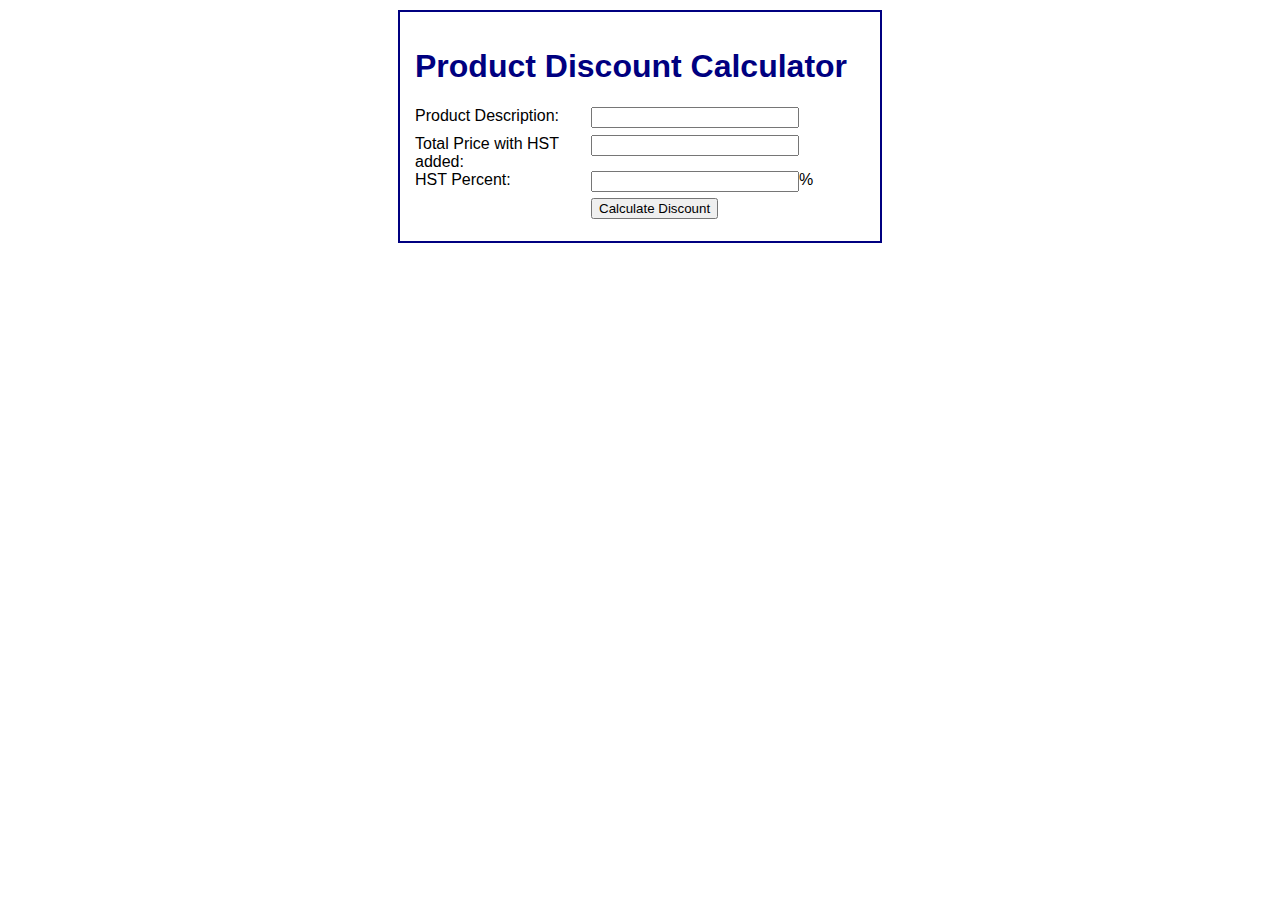
<file: ch01_product_discount/index.html>
<!DOCTYPE html PUBLIC "-//W3C//DTD XHTML 1.0 Transitional//EN"
    "http://www.w3.org/TR/xhtml1/DTD/xhtml1-transitional.dtd">
<html xmlns="http://www.w3.org/1999/xhtml">
<head>
    <title>Product Discount Calculator</title>
    <link rel="stylesheet" type="text/css" href="main.css" />
</head>

<body>
    <div id="content">
        <h1>Product Discount Calculator</h1>
        <form action="display_discount.php" method="post">

            <div id="data">
                <label>Product Description:</label>
                <input type="text" name="product_description"/><br />

                <label>Total Price with HST added:</label>
                <input type="text" name="price_with_hst"/><br />

                <label>HST Percent:</label>
                <input type="text" name="hst_percent"/>%<br />
            </div>

            <div id="buttons">
                <label>&nbsp;</label>
                <input type="submit" value="Calculate Discount" /><br />
            </div>

        </form>
    </div>
</body>
</html>
</file>
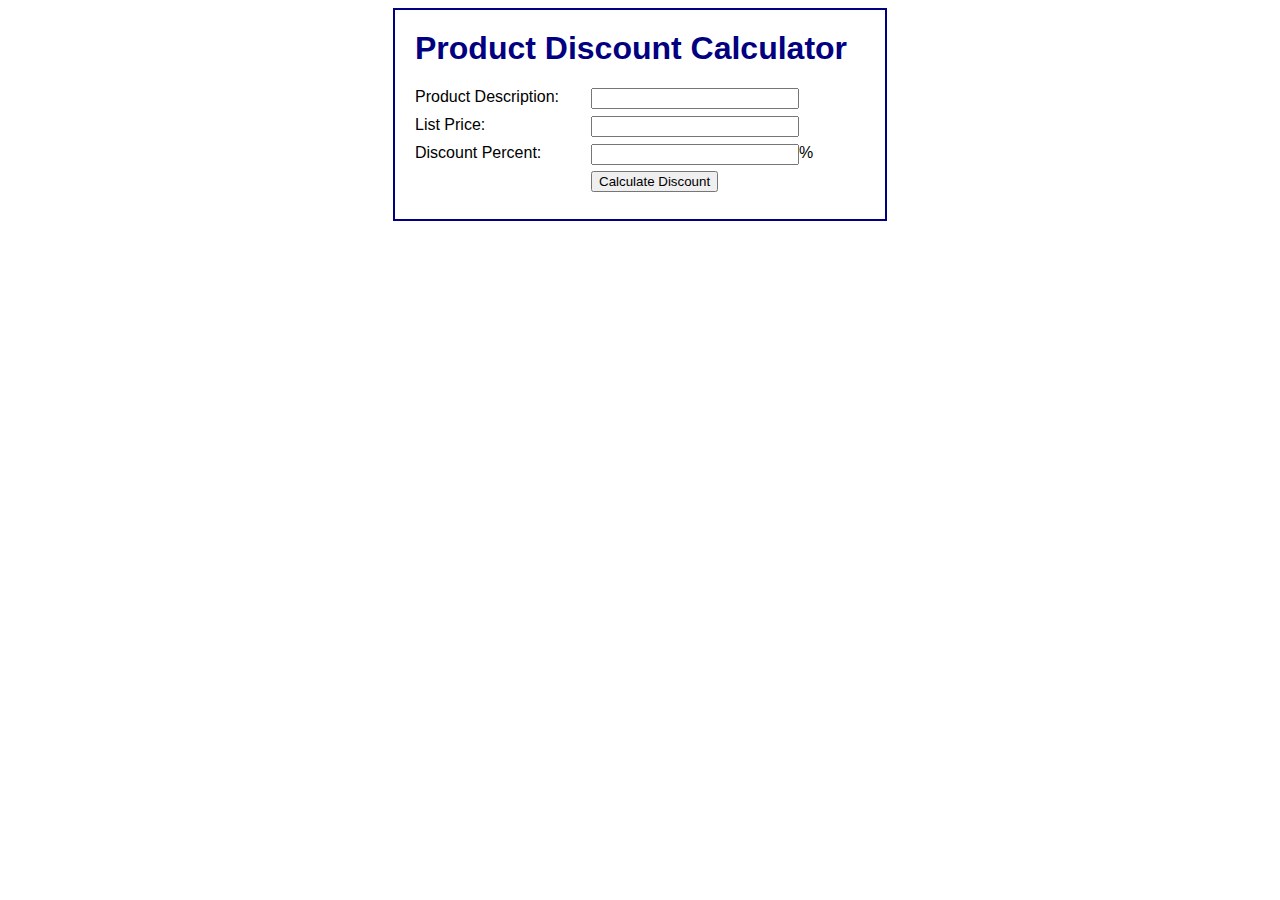
<file: ch02_product_discount/index.html>
<!DOCTYPE html PUBLIC "-//W3C//DTD XHTML 1.0 Transitional//EN"
    "http://www.w3.org/TR/xhtml1/DTD/xhtml1-transitional.dtd">
<html xmlns="http://www.w3.org/1999/xhtml">
<head>
    <title>Product Discount Calculator</title>
    <link rel="stylesheet" type="text/css" href="main.css" />
</head>

<body>
    <div id="content">
        <h1>Product Discount Calculator</h1>
        <form action="display_discount.php" method="post">

            <div id="data">
                <label>Product Description:</label>
                <input type="text" name="product_description"/><br />

                <label>List Price:</label>
                <input type="text" name="list_price"/><br />

                <label>Discount Percent:</label>
                <input type="text" name="discount_percent"/>%<br />
            </div>

            <div id="buttons">
                <label>&nbsp;</label>
                <input type="submit" value="Calculate Discount" /><br />
            </div>

        </form>
    </div>
</body>
</html>
</file>
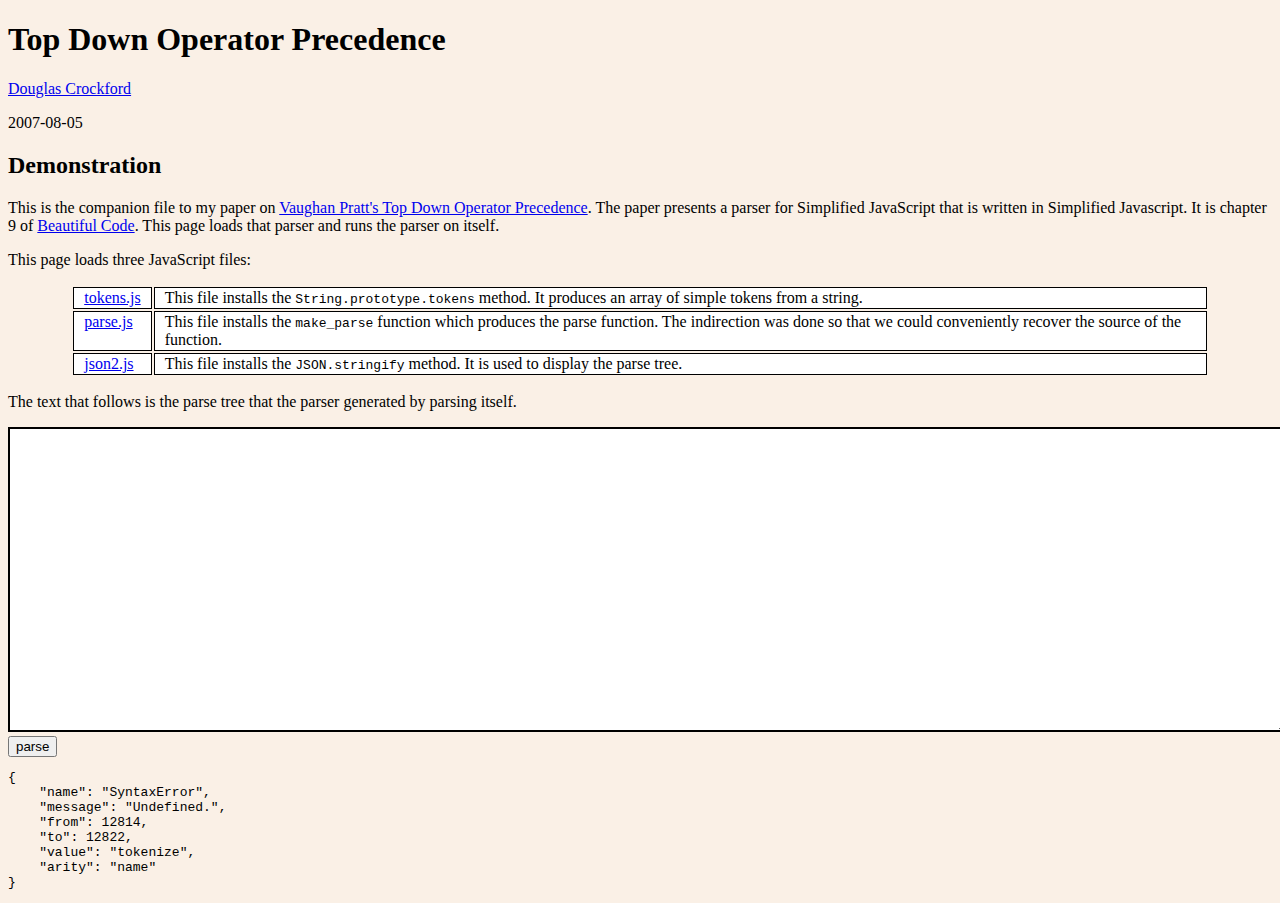
<file: javascript.crockford.com/index.html>
<!DOCTYPE HTML PUBLIC "-//W3C//DTD HTML 4.01//EN" "http://www.w3.org/TR/html4/strict.dtd">
<html>
<head>
    <title>Top Down Operator Precedence</title>
    <style>
th {background-color: thistle; border: black solid 1px; text-align: left;
    padding-left: 10px; padding-right: 10px; vertical-align: top;}
td {background-color: white; border: black solid 1pt; padding-left: 10px;
    padding-right: 10px; vertical-align: top;}
table {width: 90%; border: 0px; cellpadding: 0px;}
    </style>
</head>

<body bgcolor=linen>
<h1>Top Down Operator Precedence</h1>

<p><a href="http://www.crockford.com/">Douglas Crockford</a></p>

<p>2007-08-05</p>

<h2>Demonstration</h2>
<p>This is the companion file to my paper on <a href="http://javascript.crockford.com/tdop/tdop.html">Vaughan
  Pratt's Top Down Operator Precedence</a>. The paper presents a parser
  for Simplified JavaScript that is written in Simplified Javascript. It
  is chapter 9 of <a href="http://www.amazon.com/exec/obidos/ASIN/0596510047/wrrrldwideweb">Beautiful
  Code</a>. This page loads that parser and runs the parser on itself. </p>
<p>This page loads three JavaScript files:</p>
<table border="0" align="center">
  <tr>
    <td valign="top"><a href="tokens.js">tokens.js</a></td>
    <td>This file installs the <code>String.prototype.tokens</code> method. It
      produces an array of simple tokens from a string.</td>
  </tr>
  <tr>
    <td valign="top"><a href="parse.js">parse.js</a></td>
    <td>This file installs the <code>make_parse</code> function which produces
      the parse function. The indirection was done so that we could conveniently
      recover the source of the function.</td>
  </tr>
  <tr>
    <td valign="top"><a href="http://json.org/json2.js">json2.js</a></td>
    <td>This file installs the <code>JSON.stringify</code> method.
      It is used to display the parse tree.</td>
  </tr>
</table>
<p>The text that follows is the parse tree that the parser generated by
  parsing itself. </p>
<textarea id="INPUT" style="
    border: 2px solid black;
    color: black;
    font-family: monospace;
    height: 3in;
    overflow: auto;
    padding: 0.5em;
    width: 100%;"></textarea>
<input id="PARSE" value=parse type=button>
<noscript><p>You may not see it because you have JavaScript turned off. Uffff!</p></noscript>
<script src="tokens.js"></script>
<script src="parse.js"></script>
<script src="json2.js"></script>
<pre id=OUTPUT></pre>
<script>
/*jslint evil: true */

/*members create, error, getElementById, innerHTML, message, name,
    onclick, prototype, replace, stringify, toSource, toString, value
*/

/*global JSON, make_parse, parse, source, tree */

// Make a new object that inherits members from an existing object.

if (typeof Object.create !== 'function') {
    Object.create = function (o) {
        function F() {}
        F.prototype = o;
        return new F();
    };
}

// Transform a token object into an exception object and throw it.

Object.prototype.error = function (message, t) {
    t = t || this;
    t.name = "SyntaxError";
    t.message = message;
    throw t;
};


(function () {
    var parse = make_parse();

    function go(source) {
        var string, tree;
        try {
            tree = parse(source);
            string = JSON.stringify(tree, ['key', 'name', 'message',
                'value', 'arity', 'first', 'second', 'third', 'fourth'], 4);
        } catch (e) {
            string = JSON.stringify(e, ['name', 'message', 'from', 'to', 'key',
                    'value', 'arity', 'first', 'second', 'third', 'fourth'], 4);
        }
        document.getElementById('OUTPUT').innerHTML = string
            .replace(/&/g, '&amp;')
            .replace(/[<]/g, '&lt;');
    }

    go("var make_parse = " + (make_parse.toSource ?
            make_parse.toSource() : make_parse.toString()) + ";");

    document.getElementById('PARSE').onclick = function (e) {
        go(document.getElementById('INPUT').value);
    };
}());

</script>
</body>
</html>
</file>
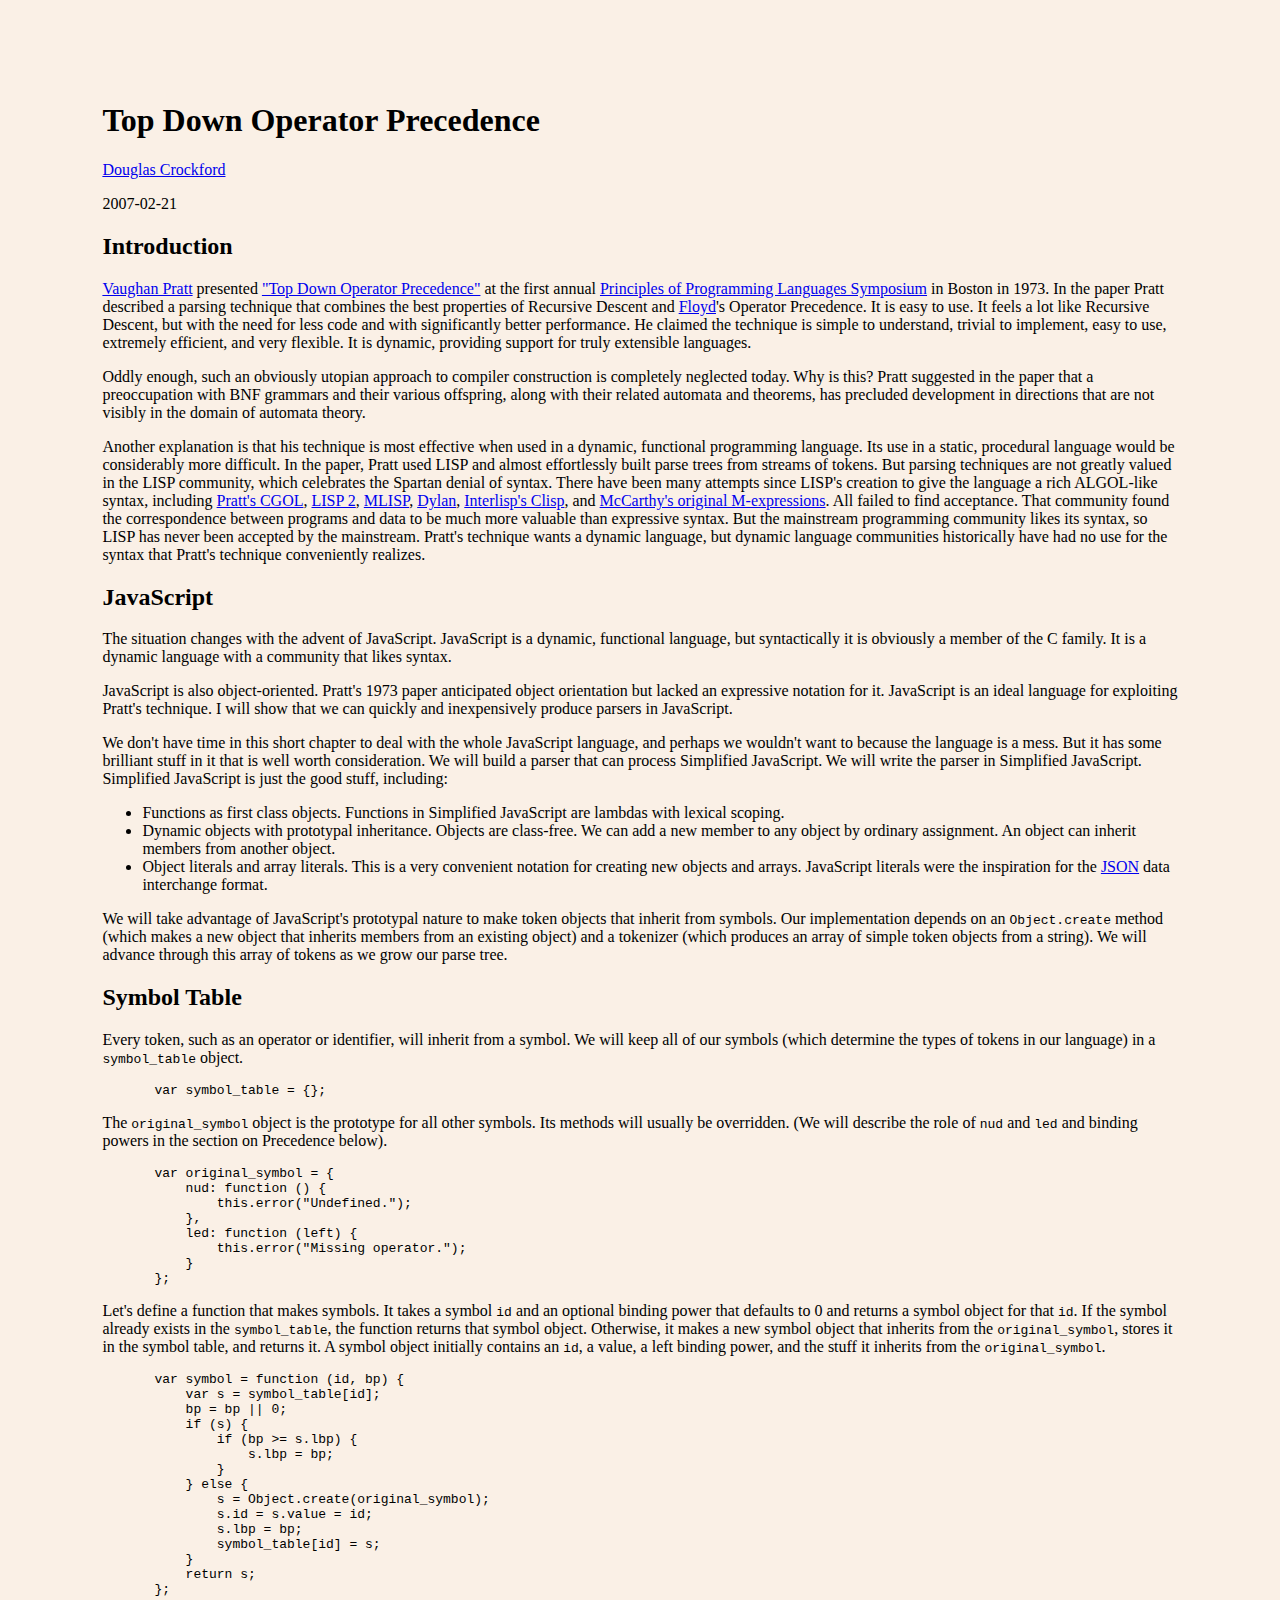
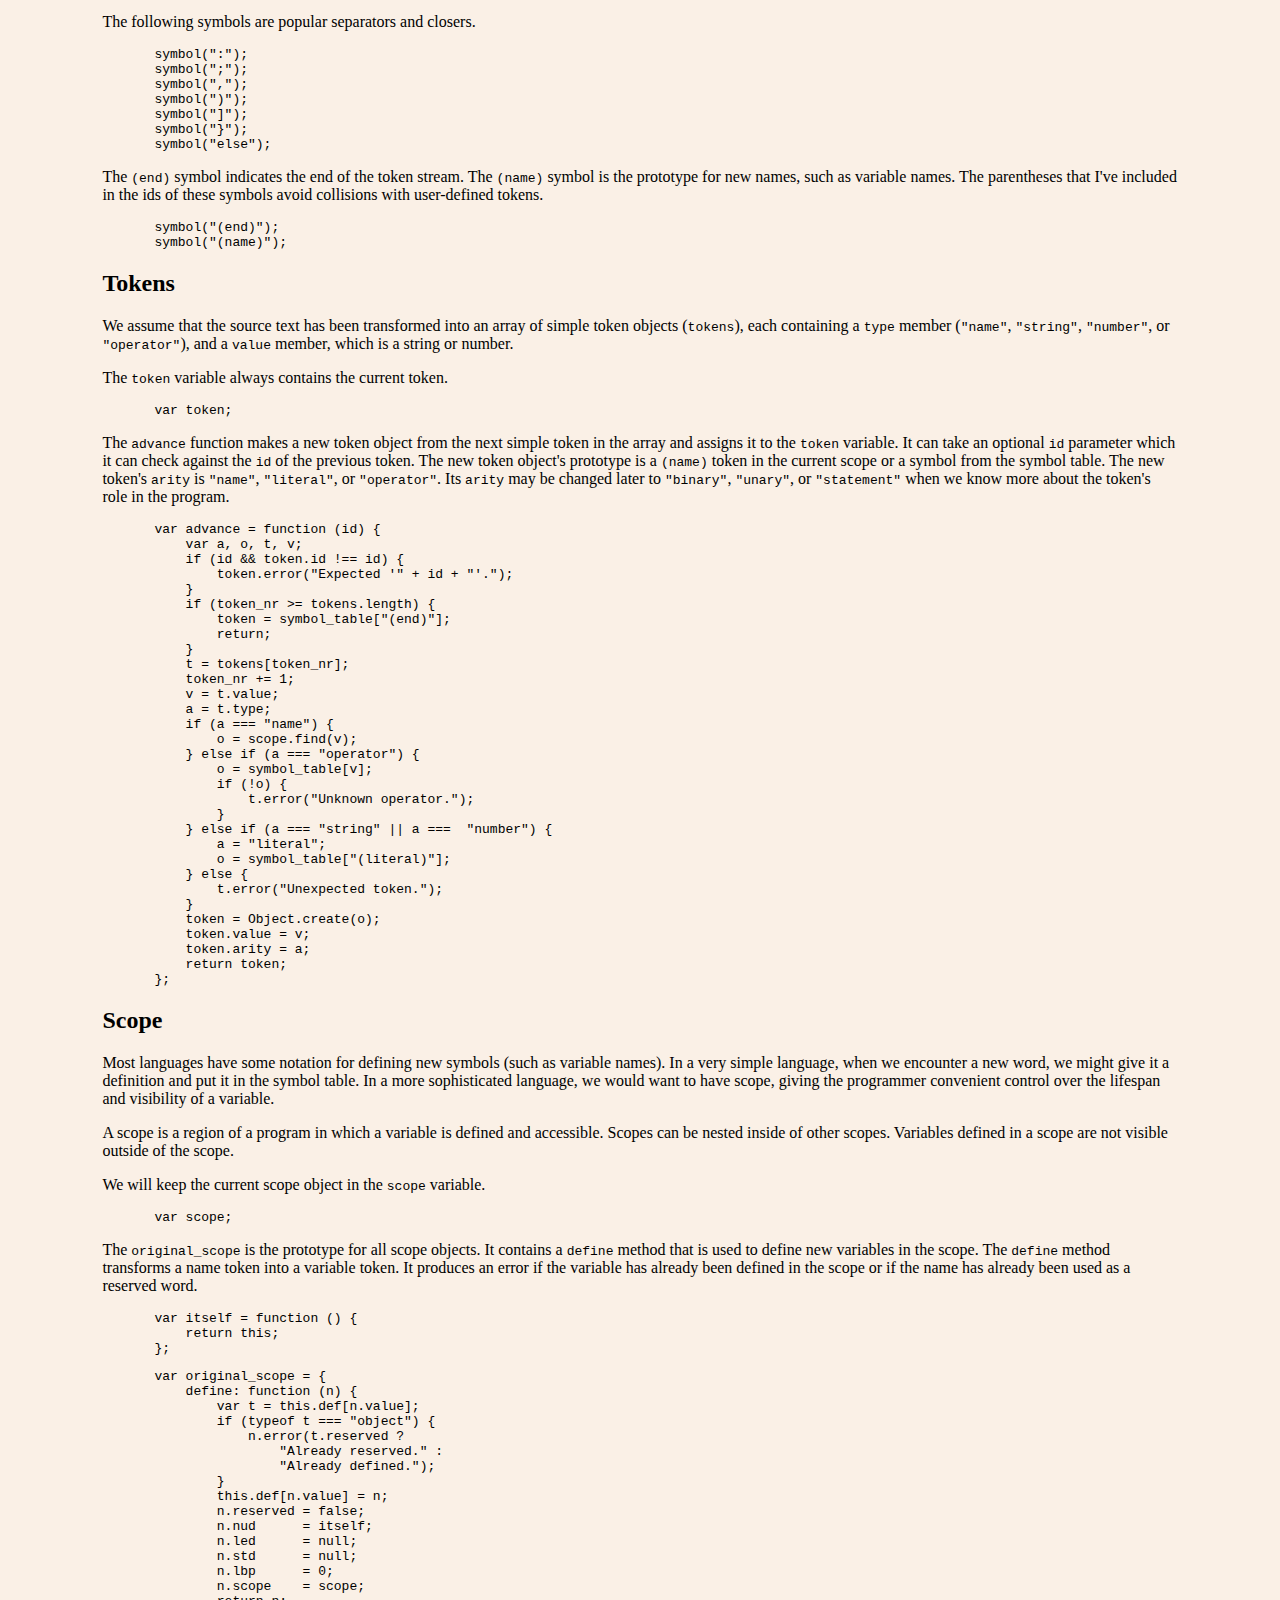
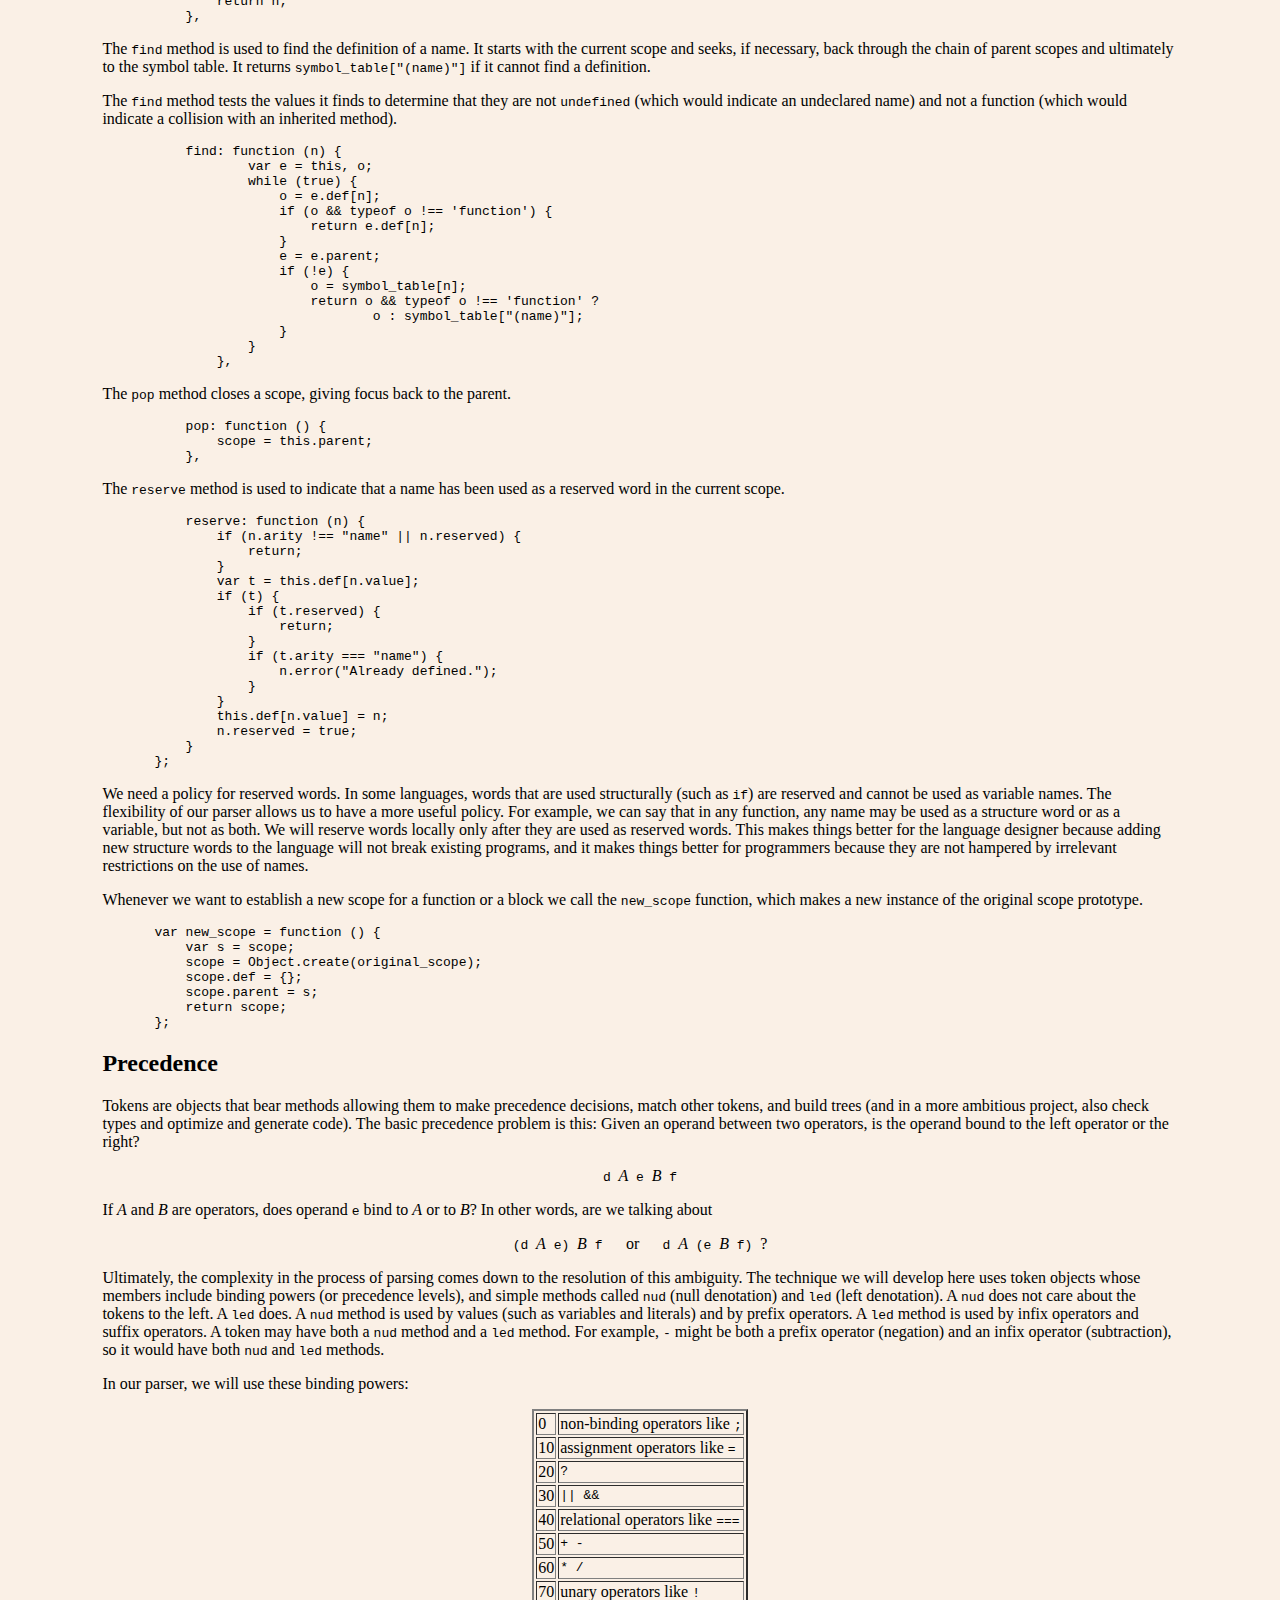
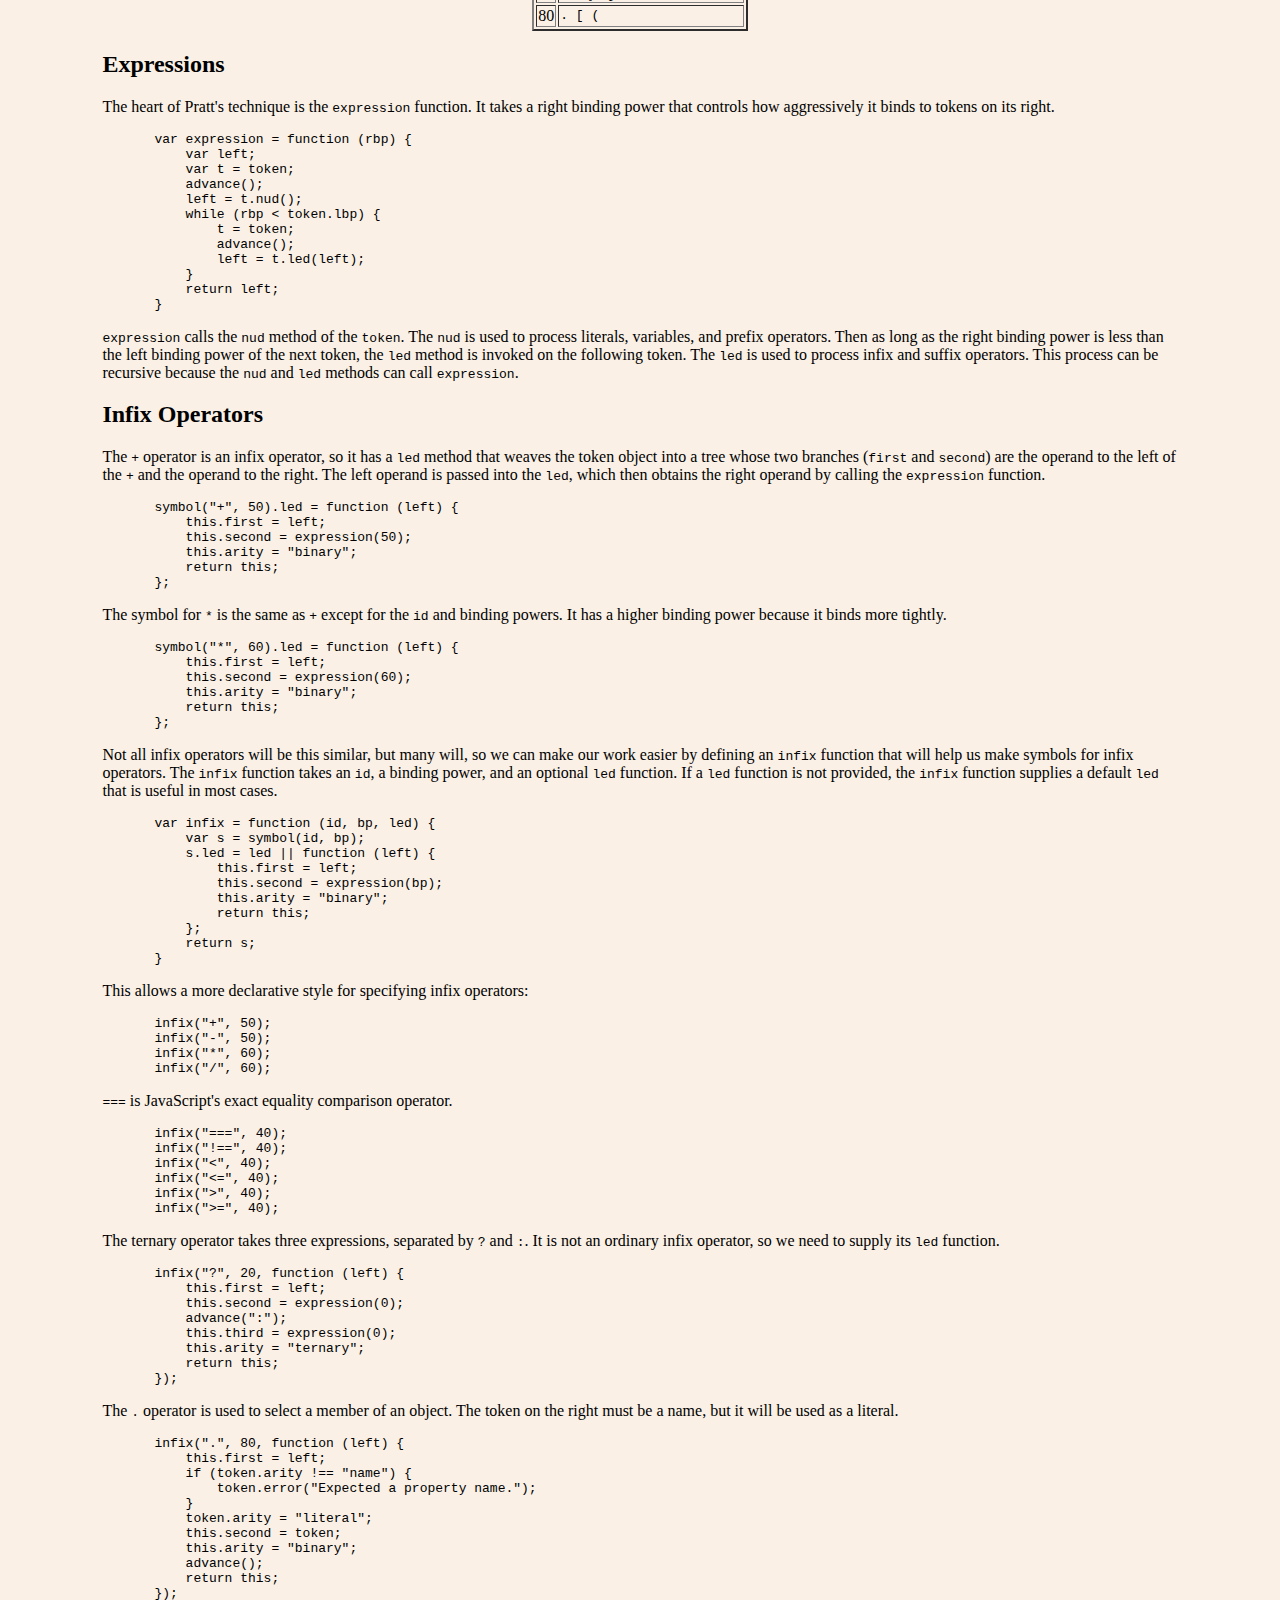
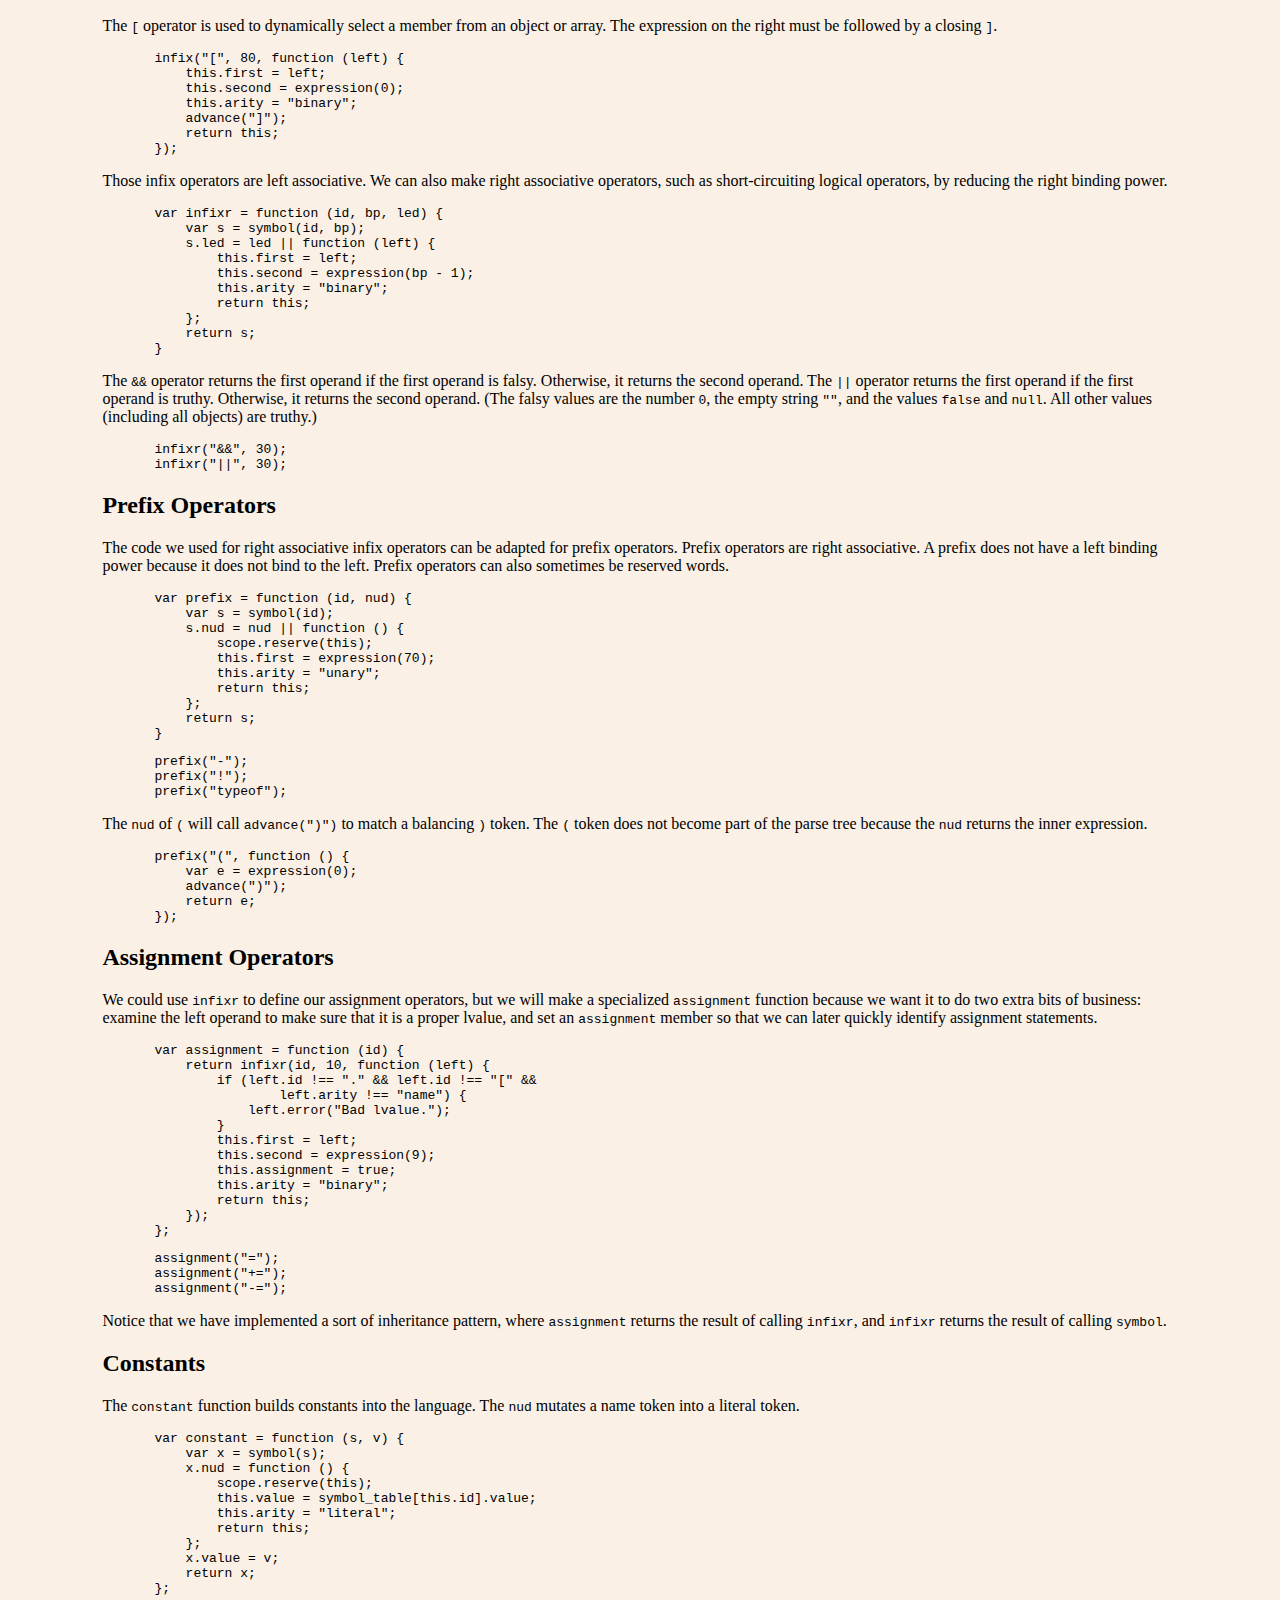
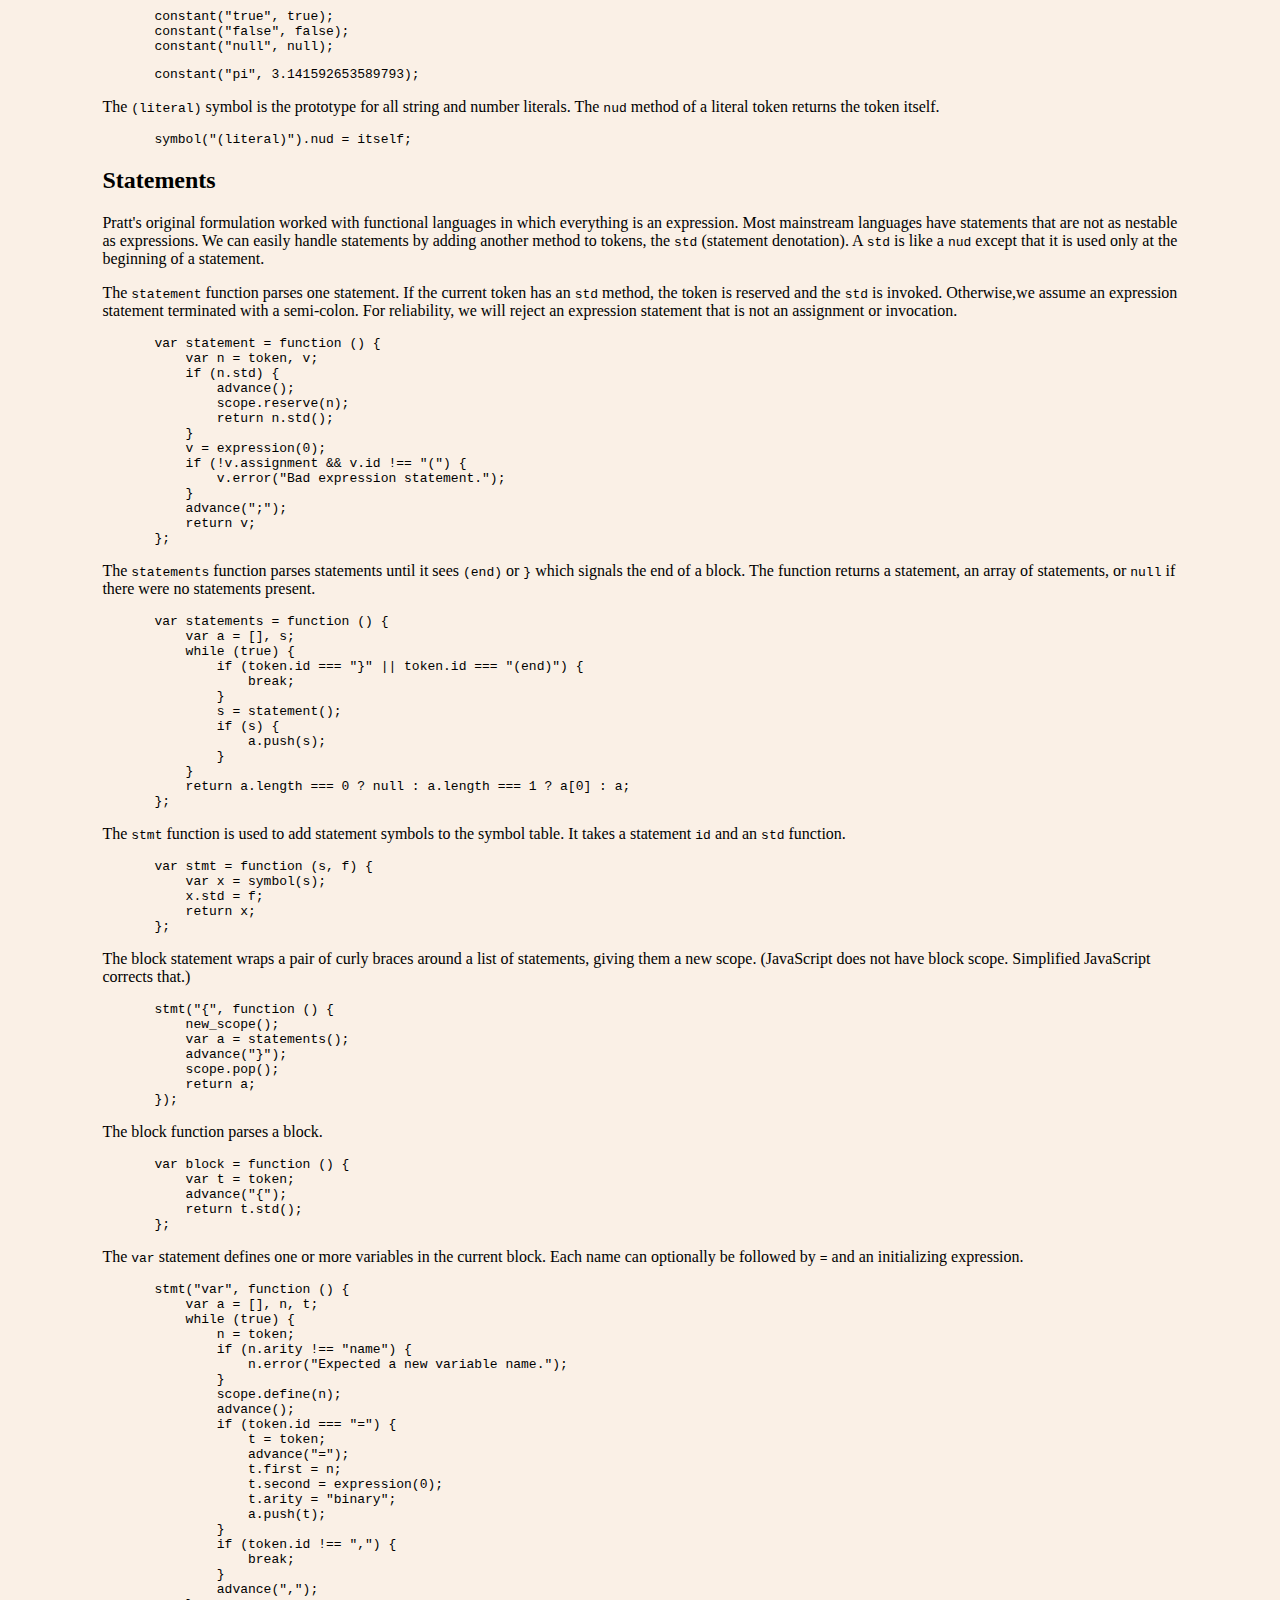
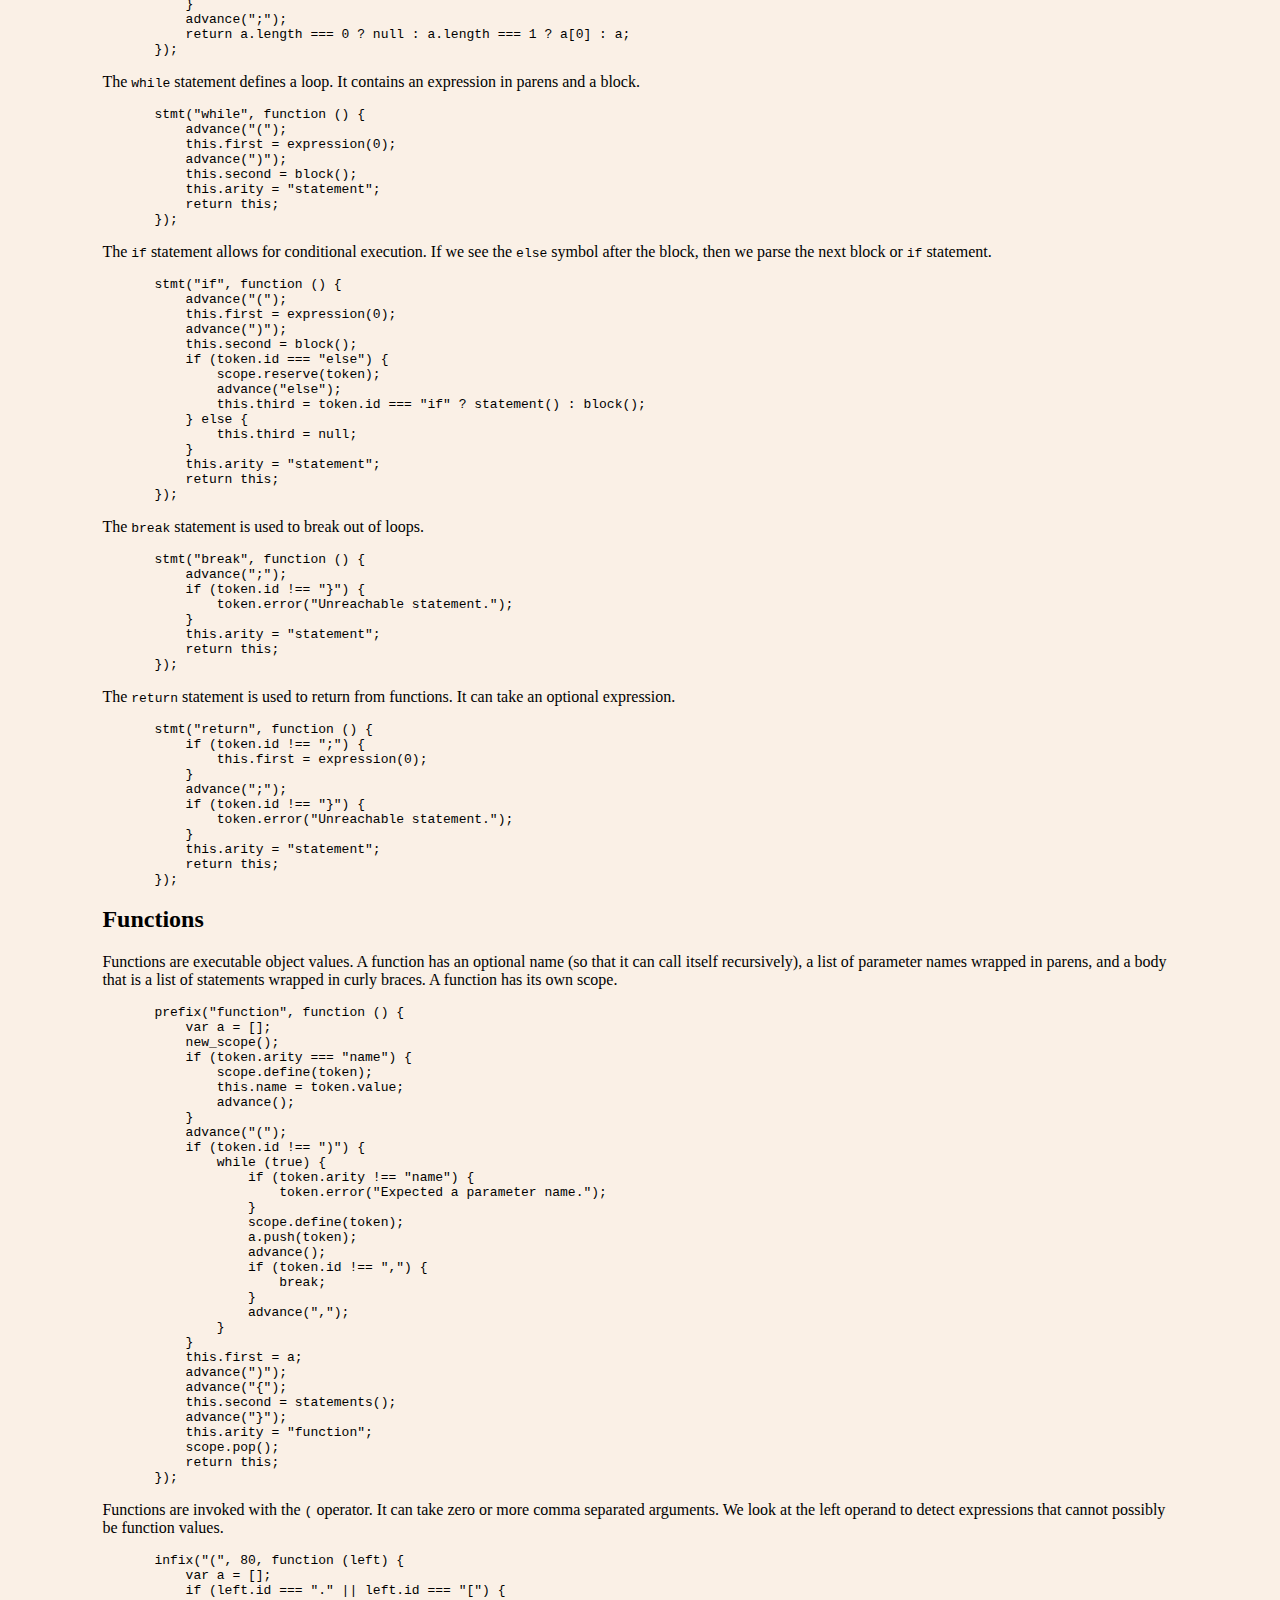
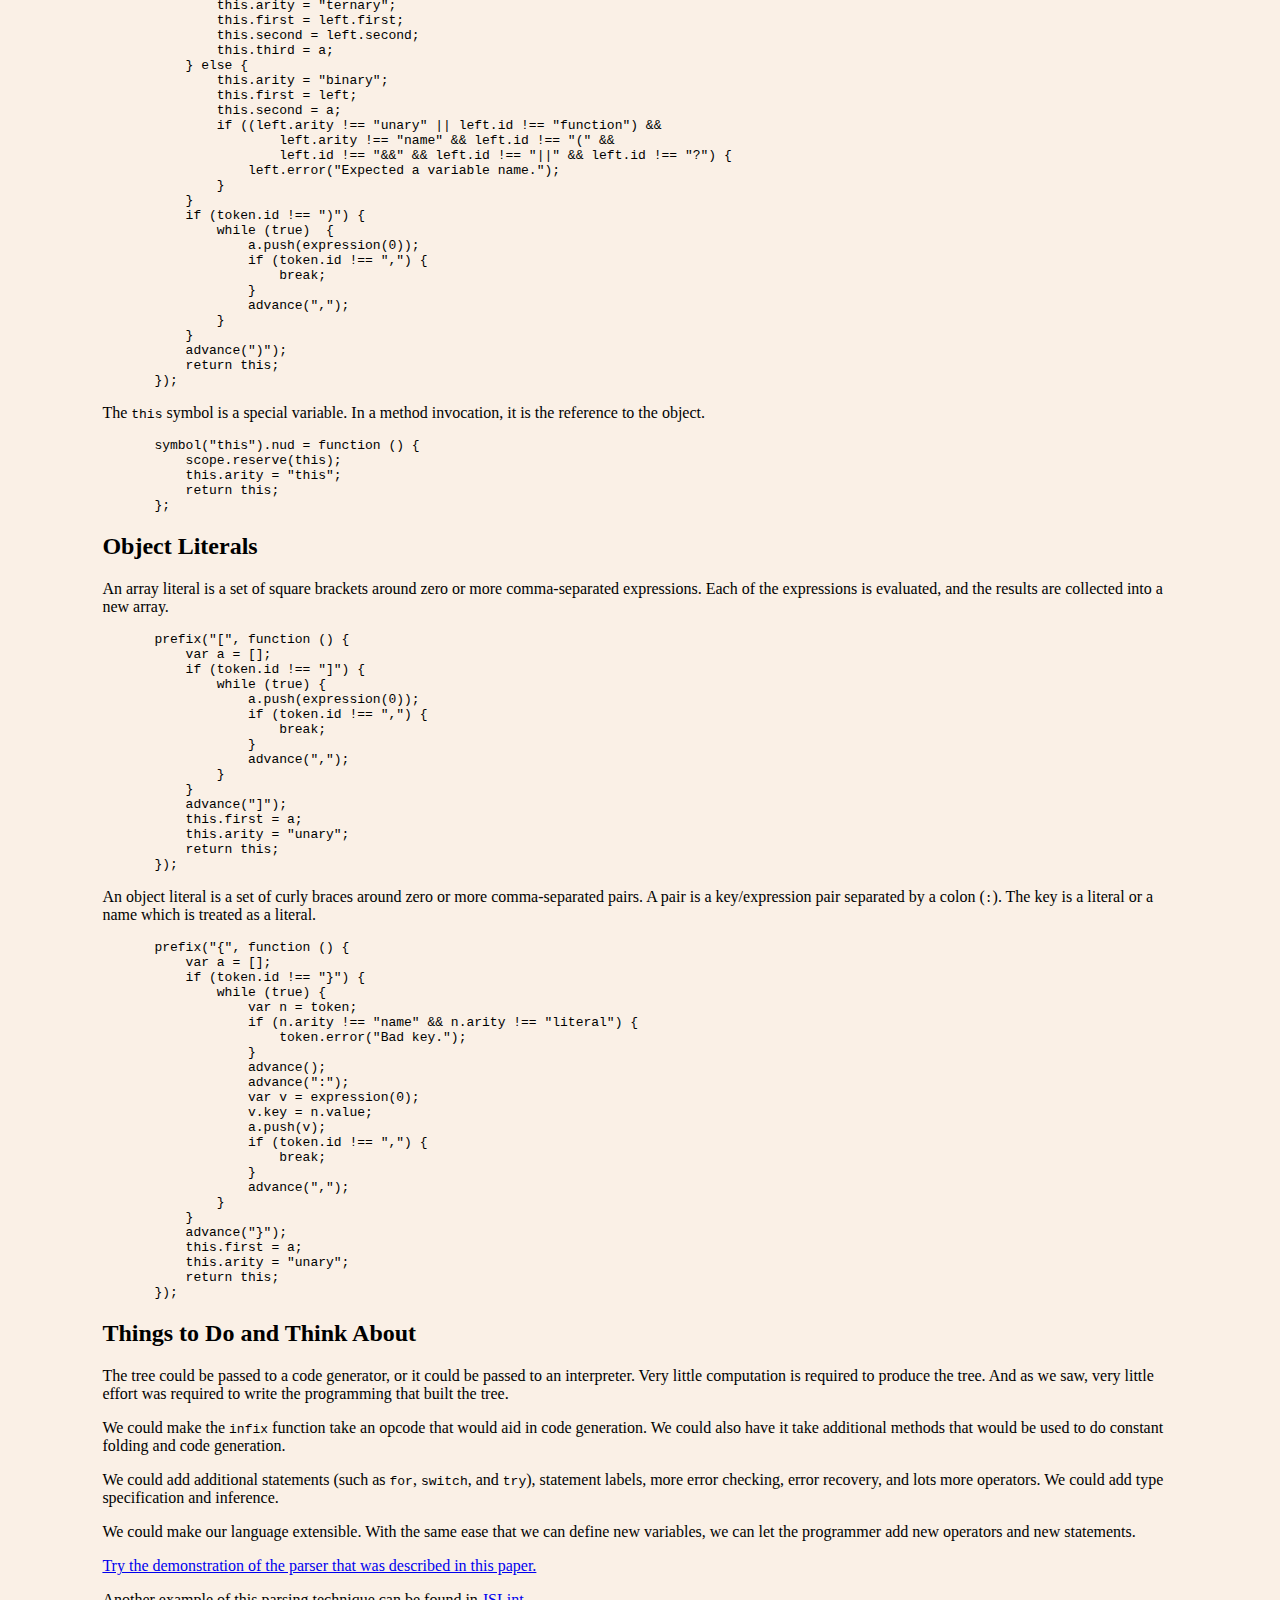
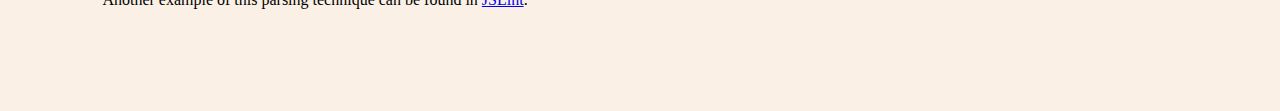
<file: javascript.crockford.com/tdop.html>
<html><head><title>Top Down Operator Precedence</title>
<style>
pre {margin-left: 4em; margin-right: 4em;}
</style></head><body bgcolor="linen" style="margin: 8%;">
<h1>Top Down Operator Precedence</h1>

<p><a href="http://www.crockford.com/">Douglas Crockford</a></p>

<p>2007-02-21</p>
<h2>Introduction</h2>

<p><a href="http://boole.stanford.edu/pratt.html">Vaughan Pratt</a> presented
  <a href="http://portal.acm.org/citation.cfm?id=512931">"Top Down Operator
  Precedence"</a> at the first annual <a href="http://www.acm.org/sigs/sigplan/popl.htm">Principles
  of Programming Languages Symposium</a> in Boston in 1973. In the paper
  Pratt described a parsing technique that combines the best properties
  of Recursive Descent and <a href="http://sigact.acm.org/floyd/">Floyd</a>'s
  Operator Precedence. It is easy to use. It feels a lot like Recursive
  Descent, but with the need for less code and with significantly better
  performance. He claimed the technique is simple to understand, trivial
  to implement, easy to use, extremely efficient, and very flexible. It
  is dynamic, providing support for truly extensible languages. </p>
<p>Oddly enough, such an obviously utopian approach to compiler construction
  is completely neglected today. Why is this? Pratt suggested in the paper
  that a preoccupation with BNF grammars and their various offspring, along
  with their related automata and theorems, has precluded development in
  directions that are not visibly in the domain of automata theory.</p>

<p>Another explanation is that his technique is most effective when used
  in a dynamic, functional programming language. Its use in a static, procedural
  language would be considerably more difficult. In the paper, Pratt used
  LISP and almost effortlessly built parse trees from streams of tokens.
  But parsing techniques are not greatly valued in the LISP community, which
  celebrates the Spartan denial of syntax. There have been many attempts
  since LISP's creation to give the language a rich ALGOL-like syntax, including
  <a href="http://zane.brouhaha.com/%7Ehealyzh/doc/cgol.doc.txt">Pratt's
  CGOL</a>, <a href="http://community.computerhistory.org/scc/projects/LISP/index.html#LISP_2_">LISP
  2</a>, <a href="ftp://reports.stanford.edu/pub/cstr/reports/cs/tr/68/92/CS-TR-68-92.pdf">MLISP</a>,
  <a href="http://www.opendylan.org/">Dylan</a>, <a href="http://community.computerhistory.org/scc/projects/LISP/interlisp/Teitelman-3IJCAI.pdf">Interlisp's
  Clisp</a>, and <a href="http://www-formal.stanford.edu/jmc/history/lisp/lisp.html">McCarthy's
  original M-expressions</a>. All failed to find acceptance. That community
  found the correspondence between programs and data to be much more valuable
  than expressive syntax. But the mainstream programming community likes
  its syntax, so LISP has never been accepted by the mainstream. Pratt's
  technique wants a dynamic language, but dynamic language communities historically
  have had no use for the syntax that Pratt's technique conveniently realizes.</p>

<h2>JavaScript</h2>

<p>The situation changes with the advent of JavaScript.
JavaScript is a dynamic, functional language, but syntactically it is obviously
a member of the C family. It is a dynamic language with a community that likes
syntax.</p>

<p>JavaScript is also object-oriented. Pratt's 1973 paper anticipated object orientation
  but lacked an expressive notation for it. JavaScript is an ideal
  language for exploiting Pratt's technique. I will show that we can quickly
  and inexpensively produce parsers in JavaScript.</p>

<p>We don't have time in this short chapter to deal with the whole JavaScript
  language, and perhaps we wouldn't want to because the language is a mess.
  But it has some brilliant stuff in it that is well worth consideration.
  We will build a parser that can process Simplified JavaScript. We will
  write the parser in Simplified JavaScript. Simplified JavaScript is just
  the good stuff, including:</p>

<ul>
  <li>Functions as first class objects. Functions in Simplified JavaScript
    are lambdas with lexical scoping.</li>
 <li>Dynamic objects with prototypal inheritance. Objects are
     class-free. We can add a new member to any object by ordinary assignment.
     An object can inherit members from another object.</li>
 <li>Object literals and array literals. This is a very convenient notation for
     creating new objects and arrays. JavaScript literals were the inspiration
     for the <a href="http://www.json.org/">JSON</a> data interchange format.</li>
</ul>

<p>We will take advantage of JavaScript's prototypal nature to make token
  objects that inherit from symbols. Our implementation depends on an <code>Object.create</code>
  method (which makes a new object that inherits members from an existing
  object) and a tokenizer (which produces an array of simple token objects
  from a string). We will advance through this array of tokens as we grow
  our parse tree. </p>
<h2>Symbol Table</h2>

<p>Every token, such as an operator or identifier, will inherit from a symbol.
  We will keep all of our symbols (which determine the types of tokens in
  our language) in a <code>symbol_table</code> object.</p>

<pre>var symbol_table = {};</pre>
<p>The <code>original_symbol</code> object is the prototype for all other
  symbols. Its methods will usually be overridden. (We will describe the
  role of <code>nud</code> and <code>led</code> and binding powers in the
  section on Precedence below). </p>
<pre>var original_symbol = {
    nud: function () {
        this.error("Undefined.");
    },
    led: function (left) {
        this.error("Missing operator.");
    }
};</pre>

<p>Let's define a function that makes symbols. It takes a symbol <code>id</code>
  and an optional binding power that defaults to 0 and returns a symbol
  object for that <code>id</code>. If the symbol already exists in the <code>symbol_table</code>,
  the function returns that symbol object. Otherwise, it makes a new symbol
  object that inherits from the <code>original_symbol</code>, stores it
  in the symbol table, and returns it. A symbol object initially contains
  an <code>id</code>, a value, a left binding power, and the stuff it inherits
  from the <code>original_symbol</code>. </p>

<pre>var symbol = function (id, bp) {
    var s = symbol_table[id];
    bp = bp || 0;
    if (s) {
        if (bp &gt;= s.lbp) {
            s.lbp = bp;
        }
    } else {
        s = Object.create(original_symbol);
        s.id = s.value = id;
        s.lbp = bp;
        symbol_table[id] = s;
    }
    return s;
};</pre>

<p>The following symbols are popular separators and closers.</p>
<pre>symbol(":");
symbol(";");
symbol(",");
symbol(")");
symbol("]");
symbol("}");
symbol("else");</pre>

<p>The <code>(end)</code> symbol indicates the end of the token stream.
  The <code>(name)</code> symbol is the prototype for new names, such as
  variable names. The parentheses that I've included in the ids of these
  symbols avoid collisions with user-defined tokens.</p>

<pre>symbol("(end)");
symbol("(name)");</pre>

<h2>Tokens</h2>

<p>We assume that the source text has been transformed into an array of
  simple token objects (<code>tokens</code>), each containing a <code>type</code>
  member (<code>"name"</code>, <code>"string"</code>, <code>"number"</code>,
  or <code>"operator"</code>), and a <code>value</code> member, which is
  a string or number.</p>

<p>The <code>token</code> variable always contains the current token.</p>

<pre>var token;</pre>

<p>The <code>advance</code> function makes a new token object from the next
  simple token in the array and assigns it to the <code> token</code> variable.
  It can take an optional <code>id</code> parameter which it can check against
  the <code>id</code> of the previous token. The new token object's prototype
  is a <code>(name)</code> token in the current scope or a symbol from the
  symbol table. The new token's <code>arity</code> is <code>"name"</code>,
  <code>"literal"</code>, or <code>"operator"</code>. Its <code>arity</code>
  may be changed later to <code>"binary"</code>, <code>"unary"</code>, or
  <code>"statement"</code> when we know more about the token's role in the
  program.</p>

<pre>var advance = function (id) {
    var a, o, t, v;
    if (id &amp;&amp; token.id !== id) {
        token.error("Expected '" + id + "'.");
    }
    if (token_nr &gt;= tokens.length) {
        token = symbol_table["(end)"];
        return;
    }
    t = tokens[token_nr];
    token_nr += 1;
    v = t.value;
    a = t.type;
    if (a === "name") {
        o = scope.find(v);
    } else if (a === "operator") {
        o = symbol_table[v];
        if (!o) {
            t.error("Unknown operator.");
        }
    } else if (a === "string" || a ===  &quot;number") {
        a = "literal";
        o = symbol_table["(literal)"];
    } else {
        t.error("Unexpected token.");
    }
    token = Object.create(o);
    token.value = v;
    token.arity = a;
    return token;
};</pre>

<h2 id="scope">Scope</h2>

<p>Most languages have some notation for defining new symbols (such as variable
  names). In a very simple language, when we encounter a new word, we might
  give it a definition and put it in the symbol table. In a more sophisticated
  language, we would want to have scope, giving the programmer convenient
  control over the lifespan and visibility of a variable. </p>

<p>A scope is a region of a program in which a variable is defined and
accessible. Scopes can be nested inside of other scopes. Variables
defined in a scope are not visible outside of the scope.</p>

<p>We will keep the current scope object in the <code>scope</code> variable. </p>
<pre>var scope;</pre>
<p>The <code>original_scope</code> is the prototype for all scope objects. It
  contains a <code>define</code> method that is used to define new variables
  in the scope. The <code>define</code> method transforms a name token into a
  variable token. It produces an error if the variable has already been defined
  in the scope or if the name has already been used as a reserved word.</p>

<pre>var itself = function () {
    return this;
};</pre>

<pre>var original_scope = {
    define: function (n) {
        var t = this.def[n.value];
        if (typeof t === "object") {
            n.error(t.reserved ?
                "Already reserved." :
                "Already defined.");
        }
        this.def[n.value] = n;
        n.reserved = false;
        n.nud      = itself;
        n.led      = null;
        n.std      = null;
        n.lbp      = 0;
        n.scope    = scope;
        return n;
    },</pre>

<p>The <code>find</code> method is used to find the definition of a name.
  It starts with the current scope and seeks, if necessary, back through
  the chain of parent scopes and ultimately to the symbol table. It returns
  <code>symbol_table["(name)&quot;]</code> if it cannot find a definition.</p>
<p>The <code>find</code> method tests the values it finds to determine that
they are not <code>undefined</code> (which would indicate an undeclared name)
and not a function (which would indicate a collision with an inherited method).</p>

<pre>    find: function (n) {
            var e = this, o;
            while (true) {
                o = e.def[n];
                if (o && typeof o !== 'function') {
                    return e.def[n];
                }
                e = e.parent;
                if (!e) {
                    o = symbol_table[n];
                    return o && typeof o !== 'function' ?
                            o : symbol_table["(name)"];
                }
            }
        },</pre>

<p>The <code>pop</code> method closes a scope, giving focus back to the
  parent.</p>

<pre>    pop: function () {
        scope = this.parent;
    },</pre>

<p>The <code>reserve</code> method is used to indicate that a name has been
used as a reserved word in the current scope.</p>

<pre>    reserve: function (n) {
        if (n.arity !== "name" || n.reserved) {
            return;
        }
        var t = this.def[n.value];
        if (t) {
            if (t.reserved) {
                return;
            }
            if (t.arity === "name") {
                n.error("Already defined.");
            }
        }
        this.def[n.value] = n;
        n.reserved = true;
    }
};</pre>

<p>We need a policy for reserved words. In some languages, words that are used
  structurally (such as <code>if</code>) are reserved and cannot be used as variable
  names. The flexibility of our parser allows us to have a more useful policy.
  For example, we can say that in any function, any name may be used as a structure
  word or as a variable, but not as both. We will reserve words locally only after
  they are used as reserved words. This makes things better for the language designer
  because adding new structure words to the language will not break existing programs,
  and it makes things better for programmers because they are not hampered by
  irrelevant restrictions on the use of names.</p>

<p>Whenever we want to establish a new scope for a function or
a block we call the <code>new_scope</code> function, which makes a new
instance of the original scope prototype.</p>

<pre>var new_scope = function () {
    var s = scope;
    scope = Object.create(original_scope);
    scope.def = {};
    scope.parent = s;
    return scope;
};</pre>

<h2>Precedence</h2>

<p>Tokens are objects that bear methods allowing them to make precedence
  decisions, match other tokens, and build trees (and in a more ambitious
  project, also check types and optimize and generate code). The basic precedence
  problem is this: Given an operand between two operators, is the operand
  bound to the left operator or the right?</p>

<p style="text-align: center;" align="center"><code> d&nbsp;</code><i>A</i><code>&nbsp;e&nbsp;</code><i>B</i><code>&nbsp;f</code></p>

<p>If <i>A</i> and <i>B</i> are operators, does operand <code>e</code> bind
  to <i>A</i> or to <i>B</i>? In other words, are we talking about </p>

<p style="text-align: center;" align="center"><code> (d&nbsp;</code><i>A</i><code>
  e)&nbsp;</code><i>B</i><code>&nbsp;f&nbsp;&nbsp; </code>or<code> &nbsp;&nbsp;d&nbsp;</code><i>A</i><code>&nbsp;(e&nbsp;</code><i>B</i><code>
  f)&nbsp;</code>?</p>

<p>Ultimately, the complexity in the process of parsing comes down to the
  resolution of this ambiguity. The technique we will develop here uses
  token objects whose members include binding powers (or precedence levels),
  and simple methods called <code>nud</code> (null denotation) and <code>led</code>
  (left denotation). A <code>nud</code> does not care about the tokens to
  the left. A <code>led</code> does. A <code> nud</code> method is used
  by values (such as variables and literals) and by prefix operators. A
  <code>led</code> method is used by infix operators and suffix operators.
  A token may have both a <code>nud</code> method and a <code> led</code>
  method. For example, <code>-</code> might be both a prefix operator (negation)
  and an infix operator (subtraction), so it would have both <code>nud</code>
  and <code>led</code> methods. </p>
<p>In our parser, we will use these binding powers:</p>
<table border="2" align="center"><tbody>
  <tr>
    <td>0</td>
    <td>non-binding operators like <code><code>;</code></code></td>
  </tr>
  <tr>
    <td>10</td>
    <td>assignment operators like <code><code>=</code></code></td>
  </tr>
  <tr>
    <td>20</td>
    <td><code><code>?</code></code></td>
  </tr>
  <tr>
    <td>30</td>
    <td><code>|| &amp;&amp;</code></td>
  </tr>
  <tr>
    <td>40</td>
    <td>relational operators like <code>===</code></td>
  </tr>
  <tr>
    <td>50</td>
    <td><code>+ -</code></td>
  </tr>
  <tr>
    <td>60</td>
    <td><code>* /</code></td>
  </tr>
  <tr>
    <td>70</td>
    <td>unary operators like <code>!</code></td>
  </tr>
  <tr>
    <td>80</td>
    <td><code>. [ (</code></td>
  </tr></tbody>
</table>
<h2>Expressions</h2>

<p>The heart of Pratt's technique is the <code>expression</code> function.
  It takes a right binding power that controls how aggressively it binds
  to tokens on its right. </p>

<pre>var expression = function (rbp) {
    var left;
    var t = token;
    advance();
    left = t.nud();
    while (rbp &lt; token.lbp) {
        t = token;
        advance();
        left = t.led(left);
    }
    return left;
}</pre>

<p><code>expression</code> calls the <code>nud</code> method of the
<code>token</code>. The <code>nud</code> is used to process literals,
variables, and prefix operators. Then as long as the right binding
power is less than the left binding power of the next token, the
<code>led</code> method is invoked on the following token. The <code>led</code> is used
to process infix and suffix operators. This process can be recursive
because the <code>nud</code> and <code>led</code> methods
can call <code>expression</code>.</p>

<h2>Infix Operators</h2>

<p>The <code>+</code> operator is an infix operator, so it has a <code>
  led</code> method that weaves the token object into a tree whose two branches
  (<code>first</code> and <code>second</code>) are the operand to the left
  of the <code>+</code> and the operand to the right. The left operand is
  passed into the <code>led</code>, which then obtains the right operand
  by calling the <code>expression</code> function. </p>

<pre>symbol("+", 50).led = function (left) {
    this.first = left;
    this.second = expression(50);
    this.arity = "binary";
    return this;
};</pre>

<p>The symbol for <code>*</code> is the same as <code>+</code> except for
  the <code>id</code> and binding powers. It has a higher binding power
  because it binds more tightly.</p>

<pre>symbol("*", 60).led = function (left) {
    this.first = left;
    this.second = expression(60);
    this.arity = "binary";
    return this;
};</pre>

<p>Not all infix operators will be this similar, but many will, so we can
  make our work easier by defining an <code>infix</code> function that will
  help us make symbols for infix operators. The <code>infix</code> function
  takes an <code>id</code>, a binding power, and an optional <code>led</code>
  function. If a <code>led</code> function is not provided, the <code>infix</code>
  function supplies a default <code>led</code> that is useful in most cases.</p>

<pre>var infix = function (id, bp, led) {
    var s = symbol(id, bp);
    s.led = led || function (left) {
        this.first = left;
        this.second = expression(bp);
        this.arity = "binary";
        return this;
    };
    return s;
}</pre>

<p>This allows a more declarative style for specifying infix operators:</p>

<pre>infix("+", 50);
infix("-", 50);
infix("*", 60);
infix("/", 60);</pre>

<p><code>===</code> is JavaScript's exact equality comparison operator.</p>

<pre>infix("===", 40);
infix("!==", 40);
infix("&lt;", 40);
infix("&lt;=", 40);
infix("&gt;", 40);
infix("&gt;=", 40);</pre>

<p>The ternary operator takes three expressions, separated by <code>?</code>
and <code>:</code>. It is not an ordinary infix operator, so we need to supply
its <code>led</code> function.</p>

<pre>infix("?", 20, function (left) {
    this.first = left;
    this.second = expression(0);
    advance(":");
    this.third = expression(0);
    this.arity = "ternary";
    return this;
});</pre>

<p>The <code>.</code> operator is used to select a member of an object. The token
  on the right must be a name, but it will be used as a literal.</p>

<pre>infix(".", 80, function (left) {
    this.first = left;
    if (token.arity !== "name") {
        token.error("Expected a property name.");
    }
    token.arity = "literal";
    this.second = token;
    this.arity = "binary";
    advance();
    return this;
});</pre>

<p>The <code>[</code> operator is used to dynamically select a member
from an object or array. The expression on the right must be followed
by a closing <code>]</code>.</p>

<pre>infix("[", 80, function (left) {
    this.first = left;
    this.second = expression(0);
    this.arity = "binary";
    advance("]");
    return this;
});</pre>

<p>Those infix operators are left associative. We can also make right associative
  operators, such as short-circuiting logical operators, by reducing the
  right binding power.</p>

<pre>var infixr = function (id, bp, led) {
    var s = symbol(id, bp);
    s.led = led || function (left) {
        this.first = left;
        this.second = expression(bp - 1);
        this.arity = "binary";
        return this;
    };
    return s;
}</pre>
<p>The <code>&amp;&amp;</code> operator returns the first operand if the
  first operand is falsy. Otherwise, it returns the second operand. The
  <code>||</code> operator returns the first operand if the first operand
  is truthy. Otherwise, it returns the second operand. (The falsy values
  are the number <code>0</code>, the empty string <code>&quot;&quot;</code>,
  and the values <code>false</code> and <code>null</code>. All other values
  (including all objects) are truthy.)</p>

<pre>infixr("&amp;&amp;", 30);
infixr("||", 30);</pre>

<h2>Prefix Operators</h2>

<p>The code we used for right associative infix operators can be adapted
  for prefix operators. Prefix operators are right associative. A prefix
  does not have a left binding power because it does not bind to the left.
  Prefix operators can also sometimes be reserved words.</p>

<pre>var prefix = function (id, nud) {
    var s = symbol(id);
    s.nud = nud || function () {
        scope.reserve(this);
        this.first = expression(70);
        this.arity = "unary";
        return this;
    };
    return s;
}</pre>
<pre>prefix("-");
prefix("!");
prefix("typeof");</pre>

<p>The <code>nud</code> of <code>(</code> will call <code>advance(")")</code>
  to match a balancing <code>)</code> token. The <code>(</code> token does
  not become part of the parse tree because the <code>nud</code> returns
  the inner expression. </p>

<pre>prefix("(", function () {
    var e = expression(0);
    advance(")");
    return e;
});</pre>

<h2>Assignment Operators</h2>

<p>We could use <code>infixr</code> to define our assignment operators,
  but we will make a specialized <code>assignment</code> function because
  we want it to do two extra bits of business: examine the left operand
  to make sure that it is a proper lvalue, and set an <code>assignment</code>
  member so that we can later quickly identify assignment statements. </p>

<pre>var assignment = function (id) {
    return infixr(id, 10, function (left) {
        if (left.id !== "." &amp;&amp; left.id !== "[" &amp;&amp;
                left.arity !== "name") {
            left.error("Bad lvalue.");
        }
        this.first = left;
        this.second = expression(9);
        this.assignment = true;
        this.arity = "binary";
        return this;
    });
};</pre>

<pre>assignment("=");
assignment("+=");
assignment("-=");</pre>

<p>Notice that we have implemented a sort of inheritance pattern, where
<code>assignment</code> returns the result of calling <code>infixr</code>,
and <code>infixr</code> returns the result of calling <code>symbol</code>.</p>

<h2>Constants</h2>

<p>The <code>constant</code>
function builds constants into the language. The <code>nud</code> mutates a name token into a literal
token.</p>

<pre>var constant = function (s, v) {
    var x = symbol(s);
    x.nud = function () {
        scope.reserve(this);
        this.value = symbol_table[this.id].value;
        this.arity = "literal";
        return this;
    };
    x.value = v;
    return x;
};</pre>

<pre>constant("true", true);
constant("false", false);
constant("null", null);</pre>

<pre>constant("pi", 3.141592653589793);</pre>
<p>The <code>(literal)</code> symbol is the prototype for all string and
  number literals. The <code>nud</code> method of a literal token returns
  the token itself.</p>

<pre>symbol("(literal)").nud = itself;</pre>


<h2>Statements</h2>

<p>Pratt's original formulation worked with functional languages in which
  everything is an expression. Most mainstream languages have statements
  that are not as nestable as expressions. We can easily handle statements
  by adding another method to tokens, the <code>std</code> (statement denotation).
  A <code>std</code> is like a <code>nud</code> except that it is used only
  at the beginning of a statement.</p>

<p>The <code>statement</code> function parses one statement. If the current
  token has an <code>std</code> method, the token is reserved and the <code>std</code>
  is invoked. Otherwise,we assume an expression statement terminated with
  a semi-colon. For reliability, we will reject an expression statement
  that is not an assignment or invocation.</p>

<pre>var statement = function () {
    var n = token, v;
    if (n.std) {
        advance();
        scope.reserve(n);
        return n.std();
    }
    v = expression(0);
    if (!v.assignment &amp;&amp; v.id !== "(") {
        v.error("Bad expression statement.");
    }
    advance(";");
    return v;
};</pre>

<p>The <code>statements</code> function parses statements until it sees
  <code>(end)</code> or <code>}</code> which signals the end of a block.
  The function returns a statement, an array of statements, or <code>null</code>
  if there were no statements present.</p>

<pre>var statements = function () {
    var a = [], s;
    while (true) {
        if (token.id === "}" || token.id === "(end)") {
            break;
        }
        s = statement();
        if (s) {
            a.push(s);
        }
    }
    return a.length === 0 ? null : a.length === 1 ? a[0] : a;
};</pre>

<p>The <code>stmt</code> function is used to add statement symbols to the
  symbol table. It takes a statement <code>id</code> and an <code>std</code>
  function.</p>

<pre>var stmt = function (s, f) {
    var x = symbol(s);
    x.std = f;
    return x;
};</pre>

<p>The block statement wraps a pair of curly braces around a list of statements,
  giving them a new scope. (JavaScript does not have block scope. Simplified
  JavaScript corrects that.)</p>

<pre>stmt("{", function () {
    new_scope();
    var a = statements();
    advance("}");
    scope.pop();
    return a;
});</pre>

<p>The block function parses a block.</p>

<pre>var block = function () {
    var t = token;
    advance("{");
    return t.std();
};</pre>

<p>The <code>var</code> statement defines one or more variables in the current
  block. Each name can optionally be followed by <code>=</code> and an initializing
  expression. </p>

<pre>stmt("var", function () {
    var a = [], n, t;
    while (true) {
        n = token;
        if (n.arity !== "name") {
            n.error("Expected a new variable name.");
        }
        scope.define(n);
        advance();
        if (token.id === "=") {
            t = token;
            advance("=");
            t.first = n;
            t.second = expression(0);
            t.arity = "binary";
            a.push(t);
        }
        if (token.id !== ",") {
            break;
        }
        advance(",");
    }
    advance(";");
    return a.length === 0 ? null : a.length === 1 ? a[0] : a;
});</pre>

<p>The <code>while</code> statement defines a loop. It contains an expression
  in parens and a block. </p>

<pre>stmt("while", function () {
    advance("(");
    this.first = expression(0);
    advance(")");
    this.second = block();
    this.arity = "statement";
    return this;
});</pre>

<p>The <code>if</code> statement allows for conditional execution. If we
  see the <code> else</code> symbol after the block, then we parse the next
  block or <code>if</code> statement.</p>

<pre>stmt("if", function () {
    advance("(");
    this.first = expression(0);
    advance(")");
    this.second = block();
    if (token.id === "else") {
        scope.reserve(token);
        advance("else");
        this.third = token.id === "if" ? statement() : block();
    } else {
        this.third = null;
    }
    this.arity = "statement";
    return this;
});</pre>

<p>The <code>break</code> statement is used to break out of loops. </p>

<pre>stmt("break", function () {
    advance(";");
    if (token.id !== "}") {
        token.error("Unreachable statement.");
    }
    this.arity = "statement";
    return this;
});</pre>

<p>The <code>return</code> statement is used to return from functions. It
  can take an optional expression.</p>

<pre>stmt("return", function () {
    if (token.id !== ";") {
        this.first = expression(0);
    }
    advance(";");
    if (token.id !== "}") {
        token.error("Unreachable statement.");
    }
    this.arity = "statement";
    return this;
});</pre>

<h2>Functions</h2>

<p>Functions are executable object values. A function has an optional name
  (so that it can call itself recursively), a list of parameter names wrapped
  in parens, and a body that is a list of statements wrapped in curly braces.
  A function has its own scope.</p>

<pre>prefix("function", function () {
    var a = [];
    new_scope();
    if (token.arity === "name") {
        scope.define(token);
        this.name = token.value;
        advance();
    }
    advance("(");
    if (token.id !== ")") {
        while (true) {
            if (token.arity !== "name") {
                token.error("Expected a parameter name.");
            }
            scope.define(token);
            a.push(token);
            advance();
            if (token.id !== ",") {
                break;
            }
            advance(",");
        }
    }
    this.first = a;
    advance(")");
    advance("{");
    this.second = statements();
    advance("}");
    this.arity = "function";
    scope.pop();
    return this;
});</pre>

<p>Functions are invoked with the <code>(</code> operator. It can take zero or
more comma separated arguments. We look at the left operand to detect
expressions that cannot possibly be function values.</p>

<pre>infix("(", 80, function (left) {
    var a = [];
    if (left.id === "." || left.id === "[") {
        this.arity = "ternary";
        this.first = left.first;
        this.second = left.second;
        this.third = a;
    } else {
        this.arity = "binary";
        this.first = left;
        this.second = a;
        if ((left.arity !== "unary" || left.id !== "function") &&
                left.arity !== "name" && left.id !== "(" &&
                left.id !== "&&" && left.id !== "||" && left.id !== "?") {
            left.error("Expected a variable name.");
        }
    }
    if (token.id !== ")") {
        while (true)  {
            a.push(expression(0));
            if (token.id !== ",") {
                break;
            }
            advance(",");
        }
    }
    advance(")");
    return this;
});</pre>
<p>The <code>this</code> symbol is a special variable. In a method invocation,
  it is the reference to the object. </p>

<pre>symbol("this").nud = function () {
    scope.reserve(this);
    this.arity = "this";
    return this;
};</pre>
<h2>Object Literals</h2>

<p>An array literal is a set of square brackets around zero or
more comma-separated expressions. Each of the expressions is evaluated, and the
results are collected into a new array.</p>

<pre>prefix("[", function () {
    var a = [];
    if (token.id !== "]") {
        while (true) {
            a.push(expression(0));
            if (token.id !== ",") {
                break;
            }
            advance(",");
        }
    }
    advance("]");
    this.first = a;
    this.arity = "unary";
    return this;
});</pre>

<p>An object literal is a set of curly braces around zero or more
comma-separated pairs. A pair is a key/expression pair separated by a
colon (<code>:</code>).
The key is a literal or a name which is treated as a literal.</p>

<pre>prefix("{", function () {
    var a = [];
    if (token.id !== "}") {
        while (true) {
            var n = token;
            if (n.arity !== "name" &amp;&amp; n.arity !== "literal") {
                token.error("Bad key.");
            }
            advance();
            advance(":");
            var v = expression(0);
            v.key = n.value;
            a.push(v);
            if (token.id !== ",") {
                break;
            }
            advance(",");
        }
    }
    advance("}");
    this.first = a;
    this.arity = "unary";
    return this;
});</pre>

<h2>Things to Do and Think About</h2>

<p>The tree could be passed to a code generator, or it could be
passed to an interpreter. Very little computation is required to produce the
tree. And as we saw, very little effort was required to write the programming
that built the tree. </p>

<p>We could make the <code>infix</code> function take an opcode that would
aid in code generation. We could also have it take additional methods that
would be used to do constant folding and code generation.</p>

<p>We could add additional statements (such as <code>for</code>, <code>switch</code>,
  and <code>try</code>), statement labels, more error checking, error recovery,
  and lots more operators. We could add type specification and inference.</p>

<p>We could make our language extensible. With the same ease
that we can define new variables, we can let the programmer add new operators
and new statements. </p>

<p><a href="http://javascript.crockford.com/tdop/index.html">Try the
demonstration of the parser that was described in this paper.</a></p>

<p>Another example of this parsing technique
can be found in <a href="http://jslint.com/">JSLint</a>.</p>
</body></html>
</file>
<file: ch01_product_discount/main.css>
body {
    font-family: Arial, Helvetica, sans-serif;
    margin: 10px;
    padding: 0;
}
#content {
    width: 450px;
    margin: 0 auto;
    padding: 15px;
    background: white;
    border: 2px solid navy;
}
h1 {
    color: navy;
}
label {
    width: 10em;
    padding-right: 1em;
    float: left;
}
#data input {
    float: left;
    width: 15em;
    margin-bottom: .5em;
}
#buttons input {
    float: left;
    margin-bottom: .5em;
}
br {
    clear: left;
}
</file>
<file: ch02_product_discount/main.css>
body {
    font-family: Arial, Helvetica, sans-serif;
}
#content {
    width: 450px;
    margin: 0 auto;
    padding: 20px 20px;
    background: white;
    border: 2px solid navy;
}
h1 {
    margin-top: 0;
    color: navy;
}
label {
    width: 10em;
    padding-right: 1em;
    float: left;
}
#data input {
    float: left;
    width: 15em;
    margin-bottom: .5em;
}
#buttons input {
    float: left;
    margin-bottom: .5em;
}
br {
    clear: left;
}
</file>
